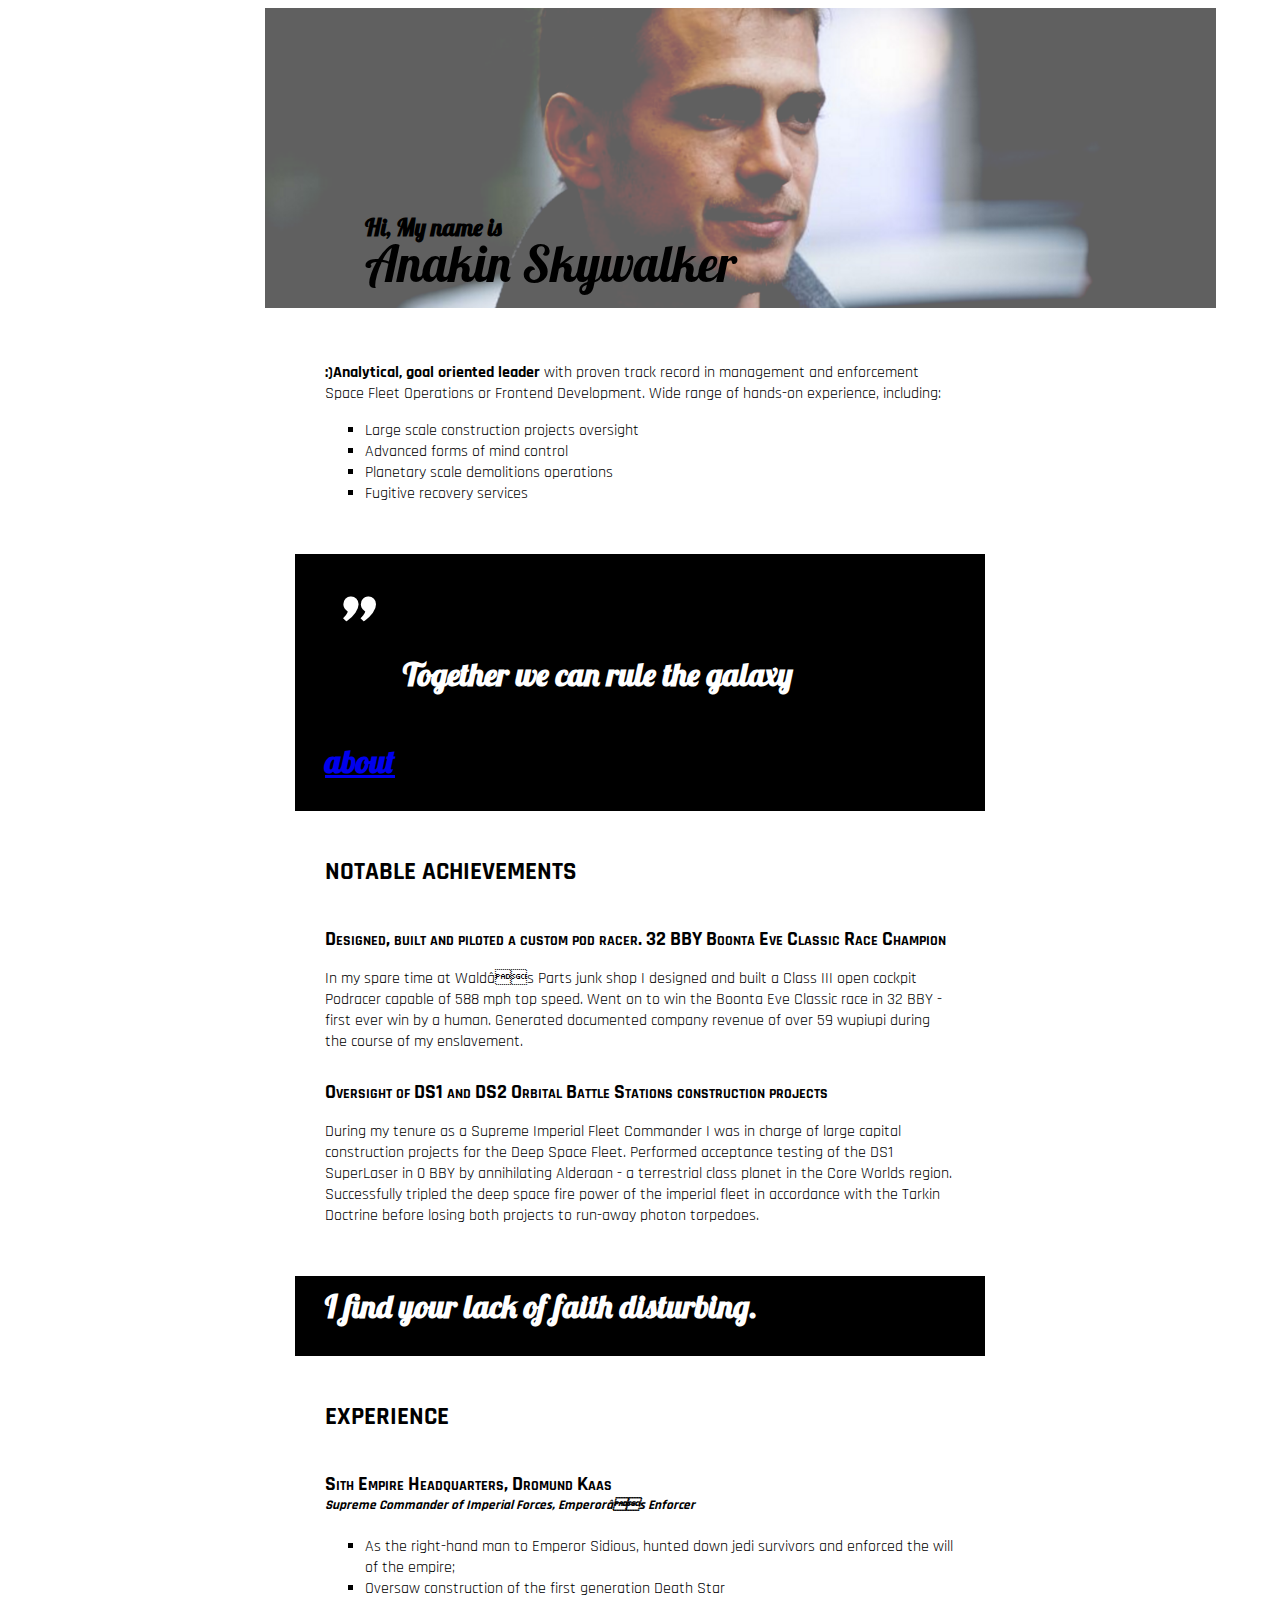
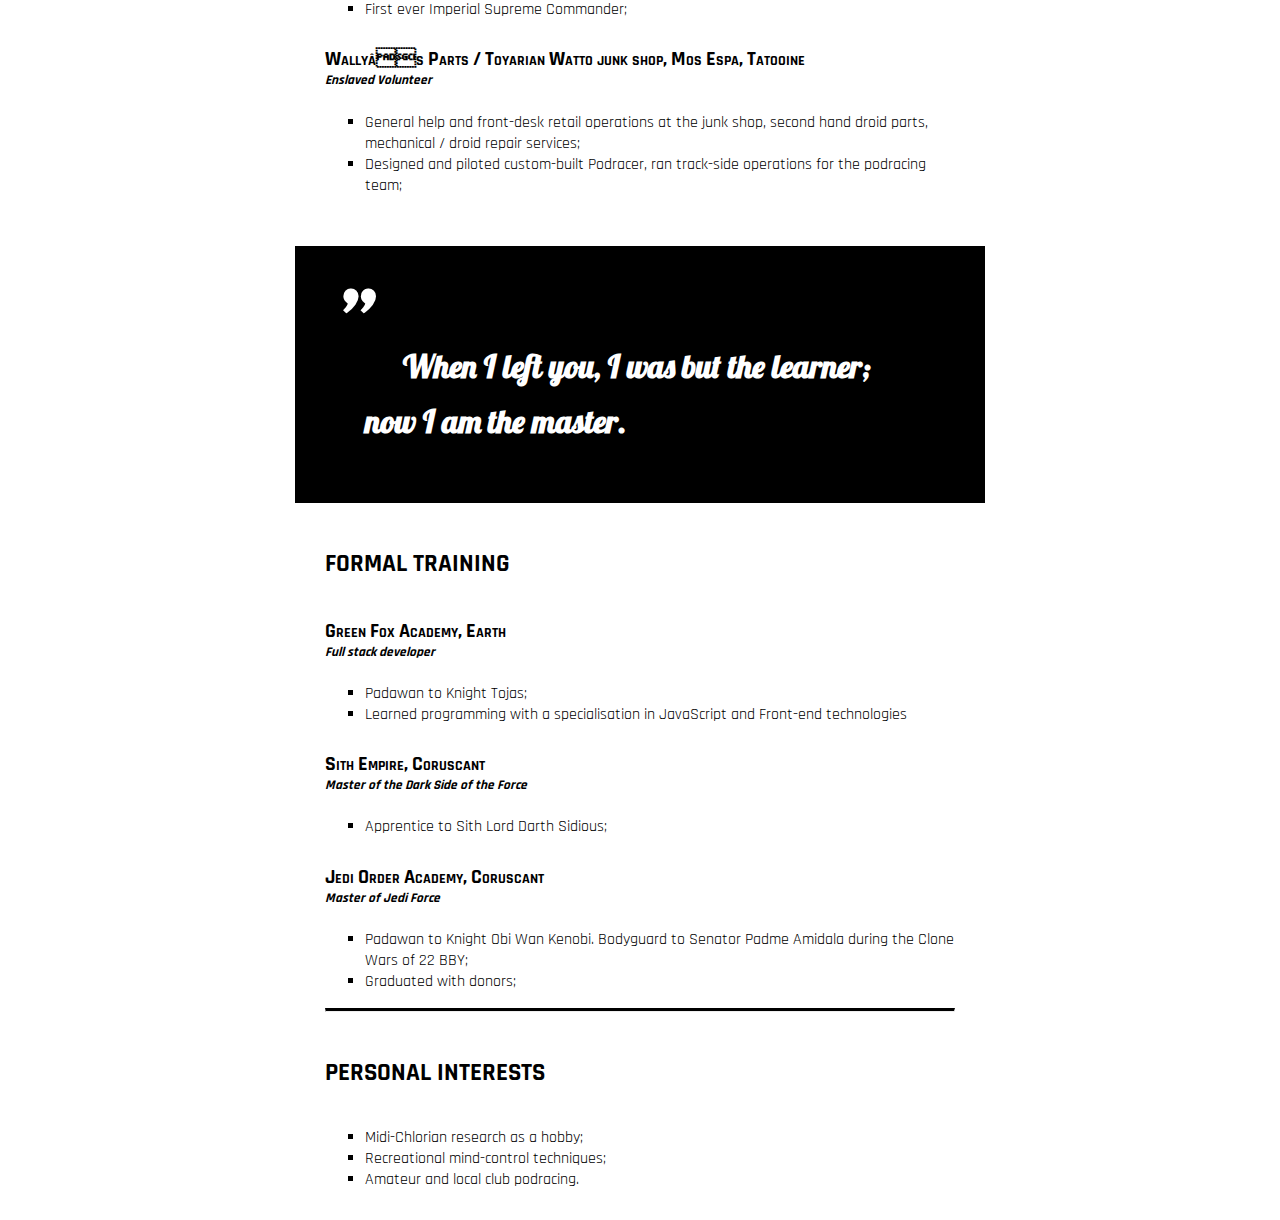
<file: index.html>
<!DOCTYPE html>
<html lang="hu" >
<head>
  <meta charset="UTF-8">
  <title>CodePen - Elso weboldalam</title>
  <link rel="preconnect" href="https://fonts.gstatic.com">
<link href="https://fonts.googleapis.com/css2?family=Lobster&display=swap" rel="stylesheet">

<link rel="preconnect" href="https://fonts.gstatic.com">
<link href="https://fonts.googleapis.com/css2?family=Lobster&family=Rajdhani&display=swap" rel="stylesheet"><link rel="stylesheet" href="./style.css">

</head>
<body>
<!-- partial:index.partial.html -->
<main>
<header>
  <img src="images/first-website-header.png" alt="">
  <h2 id="hi">Hi, My name is</h2>
   <p id="anakin">Anakin Skywalker</p>
  
</header>

  <div>

<p> <b>:)Analytical, goal oriented leader</b> with proven track record in management and
enforcement Space Fleet Operations or Frontend Development. Wide range of
hands-on experience, including:</p>

<ul>
  <li>Large scale construction projects oversight
  </li>
  <li>Advanced forms of mind control
  </li>
  <li>Planetary scale demolitions operations
  </li>
  <li>Fugitive recovery services
  </li>
</ul>
    
<h1> <blockquote>Together we can rule the galaxy</blockquote> 
<a href="about.html">about</a>
</h1>
  
  
<h3> <b> Notable achievements</b> </h3> 

 <h4>
  Designed, built and piloted a custom pod racer. 32 BBY Boonta Eve Classic Race Champion
  </h4>
<p>
In my spare time at Waldâs Parts junk shop I designed and built a Class III open
cockpit Podracer capable of 588 mph top speed. Went on to win the Boonta Eve
Classic race in 32 BBY - first ever win by a human. Generated documented company
revenue of over 59 wupiupi during the course of my enslavement.
  </p>

<h4> Oversight of DS1 and DS2 Orbital Battle Stations construction projects
  </h4>

<p> During my tenure as a Supreme Imperial Fleet Commander I was in charge of large
capital construction projects for the Deep Space Fleet. Performed acceptance
testing of the DS1 SuperLaser in 0 BBY by annihilating Alderaan - a terrestrial
class planet in the Core Worlds region. Successfully tripled the deep space fire
power of the imperial fleet in accordance with the Tarkin Doctrine before losing
both projects to run-away photon torpedoes.</p>

<h1> I find your lack of faith disturbing.</h1>

<h3><b>Experience</b></h3>

<h4> Sith Empire Headquarters, Dromund Kaas
</h4>

<h5> Supreme Commander of Imperial Forces, Emperorâs Enforcer</h5>

<ul>
  <li>As the right-hand man to Emperor Sidious, hunted down jedi survivors and
  enforced the will of the empire;</li>
  <li>Oversaw construction of the first generation Death Star</li>
  <li>First ever Imperial Supreme Commander;</li>
</ul>

<h4>Wallyâs Parts / Toyarian Watto junk shop, Mos Espa, Tatooine</h4>

<h5>Enslaved Volunteer</h5>
<ul>
  <li>General help and front-desk retail operations at the junk shop, second hand
  droid parts, mechanical / droid repair services;</li>
  <li>Designed and piloted custom-built Podracer, ran track-side operations for the
  podracing team;</li>
</ul>

<h1><blockquote>When I left you, I was but the learner; now I am the master.</blockquote></h1>


<h3>Formal training</h3>

<h4> Green Fox Academy, Earth</h4>

<h5> Full stack developer</h5>
<ul>
  <li>Padawan to Knight Tojas;</li>
  <li>Learned programming with a specialisation in JavaScript and Front-end
  technologies</li>
</ul>

<h4>Sith Empire, Coruscant</h4> 

<h5> Master of the Dark Side of the Force</h5>
<ul>
  <li>Apprentice to Sith Lord Darth Sidious;</li>
</ul>


<h4>Jedi Order Academy, Coruscant</h4> 

<h5>Master of Jedi Force</h5> 
<ul>
  <li>Padawan to Knight Obi Wan Kenobi. Bodyguard to Senator Padme Amidala during
  the Clone Wars of 22 BBY;</li>
  <li>Graduated with donors;</li>
</ul>

<b> <hr class=solid> </b>

<h3>Personal interests</h3> 
<ul>
  <li>Midi-Chlorian research as a hobby;</li>
  <li>Recreational mind-control techniques;</li>
  <li>Amateur and local club podracing.</li>
</ul>
    </div>
</main>
<!-- partial -->
  
</body>
</html>
</file>
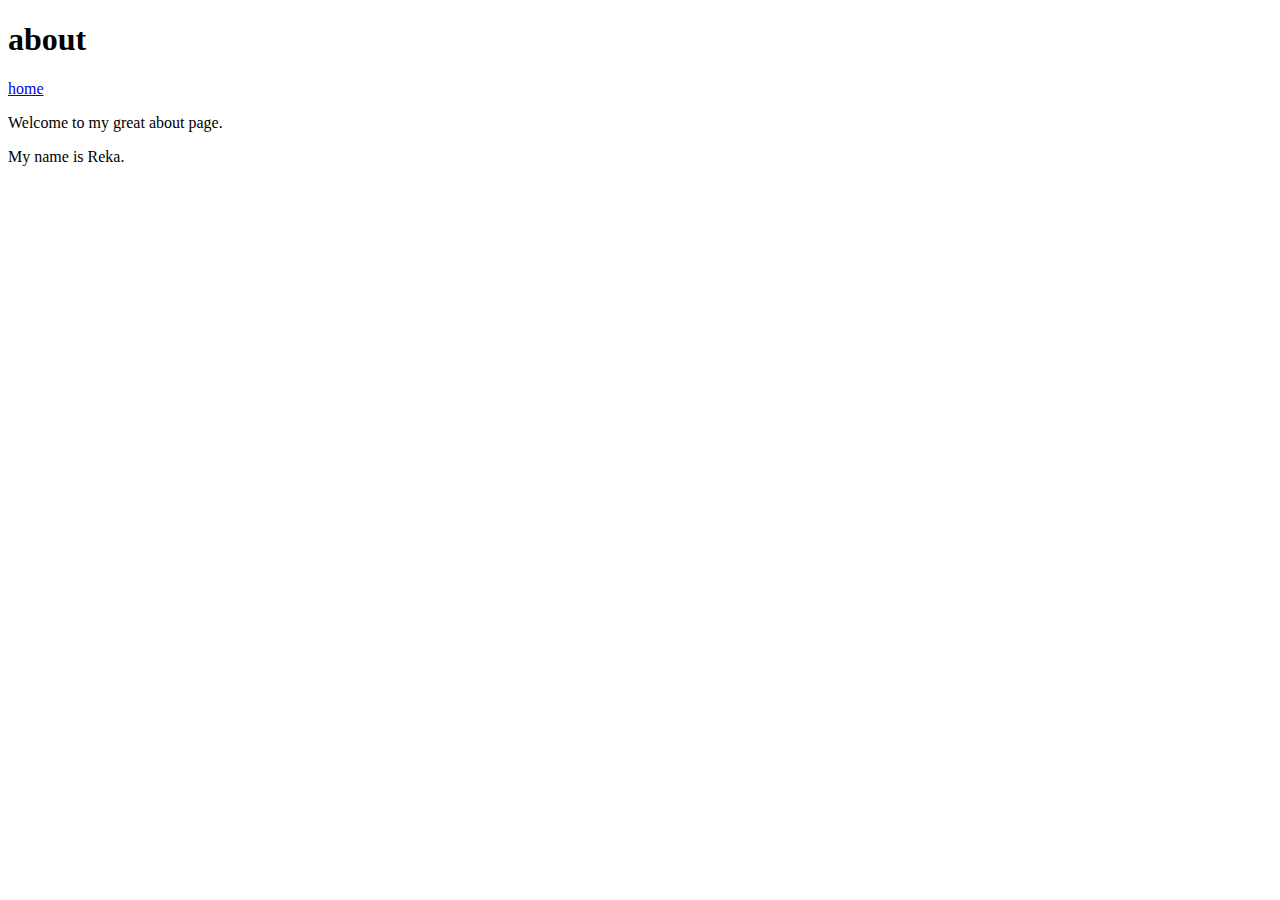
<file: about.html>
<!DOCTYPE html>
<html lang="en">
<head>
    <meta charset="UTF-8">
    <meta http-equiv="X-UA-Compatible" content="IE=edge">
    <meta name="viewport" content="width=device, initial-scale=1.0">
    <title>About</title>
</head>
<body>
    <h1>about</h1>
    <a href="/index.html">home</a>
    <p>Welcome to my great about page.</p>
    <p>My name is Reka.</p>
    
</body>
</html>
</file>
<file: style.css>
main {font-family: 'Rajdhani', sans-serif;
      margin: auto;
      width: 750px}



header {font-family: 'Lobster', cursive;
position: relative;
margin: auto;
}


h1 {background-color: black;
color: white;
padding: 10px 30px 30px 30px;
font-family: 'Lobster', cursive;
margin: 50px -30px 30px -30px;}

ul {list-style-type: square;}

h3 {font-variant-caps: all-small-caps;
    font-size: 35px;
    }

h4 {margin-bottom: 0;
    font-variant-caps: petite-caps;
    font-size: 20px;}

hr.solid {
  border-top: 3px solid black;}

h5 {font-style: italic;
  margin-top: 0;}
  
  
#hi {position: absolute;
  margin-top: -100px;
  margin-left: 100px;}

#anakin {font-size: 50px;
  position: absolute;
        padding:  0;
        margin-top: -80px;
margin-left: 100px;}
  
img {position: relativ;
height: 300px;
margin-top: 0;}

div {margin: 50px 60px 30px 60px}

blockquote::before {
  content:'”';
  position: relative;
  font-size: 100px;
  color: white;
   top: -20px;
  left: -30px;
  font-size: 90px;
}
</file>
